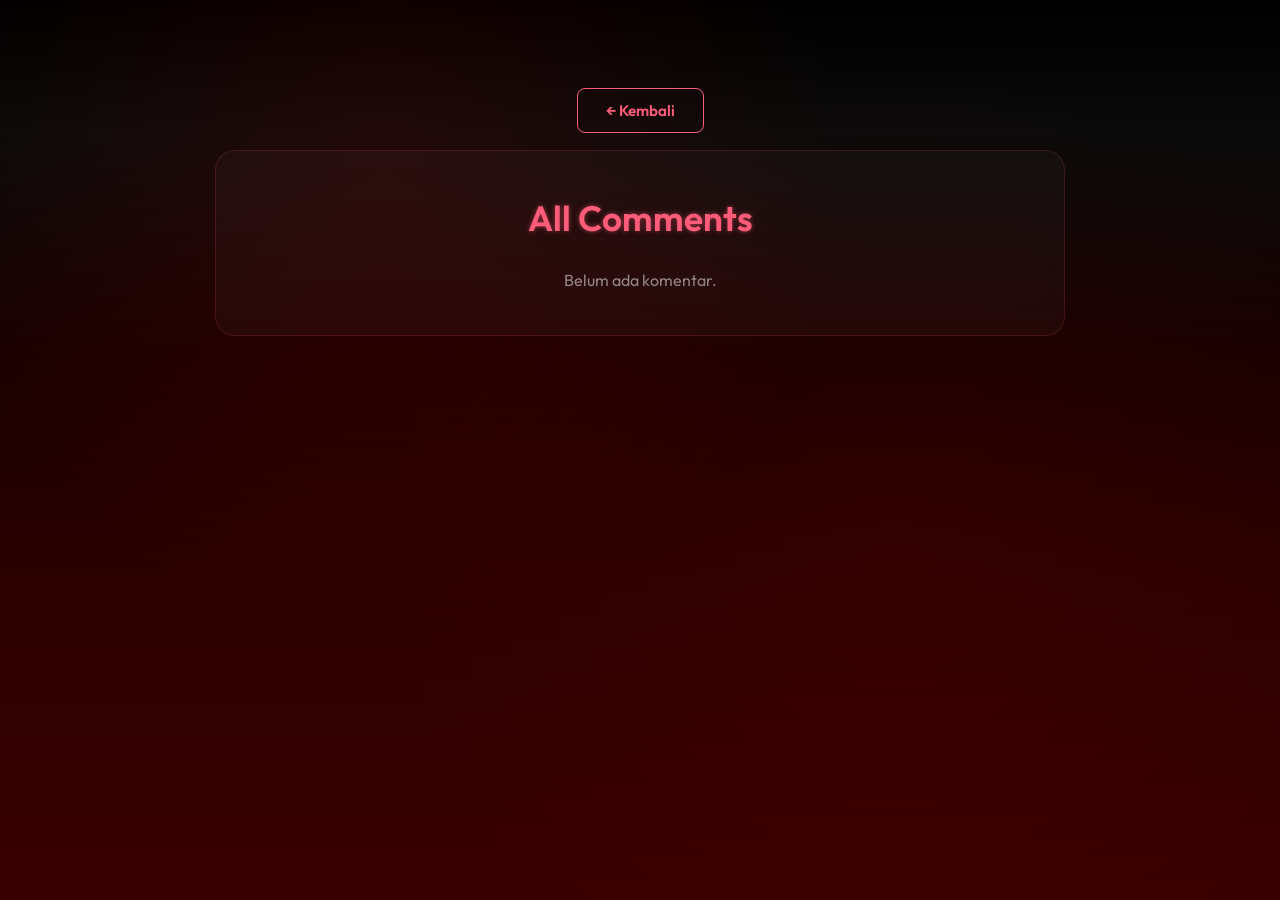
<file: comments/comments .html>
<!DOCTYPE html>
<html lang="id">
<head>
  <meta charset="UTF-8">
  <meta name="viewport" content="width=device-width, initial-scale=1.0">
  <title>Daftar Komentar</title>
  <link href="https://fonts.googleapis.com/css2?family=Outfit:wght@300;400;600&display=swap" rel="stylesheet">
  <link rel="stylesheet" href="../style.css">
  <style>
    .comment-container {
      padding: 100px 20px;
      display: flex;
      flex-direction: column;
      align-items: center;
      min-height: 100vh;
    }
    .comment-card {
      background: rgba(255, 255, 255, 0.05);
      backdrop-filter: blur(15px);
      border: 1px solid rgba(255, 92, 122, 0.2);
      border-radius: 15px;
      padding: 20px;
      margin-bottom: 20px;
      width: 100%;
      max-width: 600px;
      transition: 0.3s;
    }
    .comment-card:hover {
      border-color: #ff5c7a;
      transform: translateY(-5px);
    }
    .comment-card h4 {
      color: #ff5c7a;
      margin-bottom: 5px;
    }
    .comment-card p {
      color: rgba(255, 255, 255, 0.8);
      line-height: 1.5;
    }
    .comment-card span {
      font-size: 0.7rem;
      color: rgba(255, 255, 255, 0.4);
      display: block;
      margin-top: 10px;
    }
    .back-btn {
      margin-bottom: 30px;
    }
  </style>
</head>
<body>

  <div class="comment-container">
    <div class="back-btn">
      <a href="../index.html" class="btn secondary">← Kembali</a>
    </div>
    
    <div class="about-box">
      <h2>All Comments</h2>
      <div id="display-area">
        </div>
    </div>
  </div>

  <script>
    // Script khusus untuk menampilkan komentar di halaman ini
    function loadComments() {
      const displayArea = document.getElementById('display-area');
      const comments = JSON.parse(localStorage.getItem('user_comments')) || [];

      if (comments.length === 0) {
        displayArea.innerHTML = '<p style="text-align:center; color:rgba(255,255,255,0.5);">Belum ada komentar.</p>';
        return;
      }

      displayArea.innerHTML = comments.map(c => `
        <div class="comment-card">
          <h4>${c.name}</h4>
          <p>${c.message}</p>
          <span>${c.date}</span>
        </div>
      `).join('');
    }

    // Jalankan fungsi saat halaman dimuat
    window.onload = loadComments;
  </script>
</body>
</html>
</file>
<file: style.css>
html {
  scroll-behavior: smooth;
}

* {
  margin: 0;
  padding: 0;
  box-sizing: border-box;
  font-family: 'Outfit', sans-serif;
}

body {
  background: linear-gradient(
    180deg,
    #000000 0%,
    #0a0a0a 15%,
    #1a0000 40%,
    #2b0000 65%,
    #3a0000 100%
  );
  position: relative;
  overflow-x: hidden;
}

body::before {
  content: "";
  position: absolute;
  width: 100%; height: 100%;
  background: radial-gradient(circle at 30% 20%, rgba(255,0,0,0.1), transparent 40%),
              radial-gradient(circle at 70% 60%, rgba(255,0,0,0.05), transparent 50%);
  z-index: -1;
}

header {
  display: flex;
  justify-content: space-between;
  align-items: center;
  padding: 20px 50px;
  background: linear-gradient(
    180deg, 
    rgba(26, 0, 0, 0.9) 0%,
    rgba(10, 10, 10, 0.7) 70%,
    rgba(0, 0, 0, 0.3) 100%
  );
  backdrop-filter: blur(10px);
  position: sticky; top: 0; z-index: 100;
  border-bottom: 1px solid rgba(255, 92, 122, 0.1);
}

.logo { color: #ff5c7a; font-size: 1.7rem; font-weight: 600; text-shadow: 0 0 5px rgba(255, 92, 122, 0.5); }

.nav-desktop { display: flex; gap: 35px; }
.nav-desktop a { color: #ffffff; text-decoration: none; transition: 0.3s; font-size: 0.95rem; }
.nav-desktop a.active { color: #ff5c7a !important; font-weight: 600; text-shadow: 0 0 5px rgba(255, 92, 122, 0.5); }

.home {
  display: flex; justify-content: space-between; align-items: center;
  padding: 100px 70px 60px 70px;
}
.hero-text h2 { color: white; font-size: 2.5rem; font-weight: 600; }
.typing { font-size: 1.5rem; color: #ff5c7a; font-weight: 600; text-shadow: 0 0 5px rgba(255, 92, 122, 0.5); }
.cursor { animation: blink 0.8s infinite; color: #ff5c7a; }
@keyframes blink { 50% { opacity: 0; } }

.desc {
  margin-top: 15px; max-width: 500px;
  font-size: 1rem; line-height: 1.6; color: rgba(255,255,255,0.7);
}

.social-links { display: flex; gap: 20px; margin-top: 25px; }
.social-links a img { width: 28px; height: 28px; transition: 0.3s; filter: brightness(1.5); }
.social-links a:hover img { transform: translateY(-5px); filter: drop-shadow(0 0 8px #ff5c7a); }

.buttons { margin-top: 30px; display: flex; gap: 15px; }
.btn { padding: 12px 28px; border-radius: 8px; text-decoration: none; transition: 0.3s; cursor: pointer; border: none; font-weight: 600; font-size: 0.95rem; }
.btn.primary { background: linear-gradient(135deg, #ff5c7a, #ff2e63); color: white; box-shadow: 0 4px 10px rgba(255, 92, 122, 0.3); }
.btn.secondary { border: 1px solid #ff5c7a; color: #ff5c7a; background: transparent; }
.btn:hover { transform: translateY(-3px); box-shadow: 0 6px 15px rgba(255, 92, 122, 0.4); }

.profile-img { width: 320px; height: 320px; border-radius: 50%; object-fit: cover; border: 2px solid rgba(255, 92, 122, 0.2); box-shadow: 0 0 20px rgba(255, 92, 122, 0.2); }

.about { display: flex; justify-content: center; align-items: center; padding: 60px 20px; }
.about-box {
  width: 100%; max-width: 850px; padding: 45px;
  background: rgba(255, 255, 255, 0.03);
  backdrop-filter: blur(15px);
  border: 1px solid rgba(255, 92, 122, 0.15);
  border-radius: 20px;
}

/* CSS Khusus Layout Berdampingan */
.contact-comment-section {
  padding: 60px 70px;
  display: flex;
  justify-content: center;
}

.side-container {
  display: flex;
  gap: 30px;
  width: 100%;
  max-width: 1100px;
}

.side-box {
  flex: 1; /* Membuat kedua box berukuran sama */
  max-width: unset; /* Menghapus limit 850px agar bisa berdampingan */
}

.about-box h2 { color: #ff5c7a; margin-bottom: 30px; font-size: 2.2rem; text-align: center; font-weight: 600; text-shadow: 0 0 5px rgba(255, 92, 122, 0.5); }

.about-content p {
  font-size: 1.1rem;
  line-height: 1.8; 
  margin-bottom: 25px;
  color: rgba(255, 255, 255, 0.8);
  font-weight: 300;
  text-align: justify;
}

.about-content p span {
  color: #ff5c7a;
  font-weight: 600;
}

.skills-grid { display: grid; grid-template-columns: repeat(auto-fit, minmax(110px, 1fr)); gap: 25px; justify-items: center; }
.skill-item { display: flex; flex-direction: column; align-items: center; gap: 12px; transition: 0.3s; }
.skill-item img { width: 55px; height: 55px; object-fit: contain; filter: drop-shadow(0 0 5px rgba(255, 255, 255, 0.1)); }
.skill-item span { font-size: 0.9rem; color: rgba(255, 255, 255, 0.7); }
.skill-item:hover { transform: translateY(-5px); }
.skill-item:hover img { filter: drop-shadow(0 0 8px rgba(255, 92, 122, 0.5)); }

.certificates-grid { 
  display: grid; 
  grid-template-columns: repeat(auto-fit, minmax(250px, 1fr)); 
  gap: 20px; 
  margin-top: 20px; 
}

.contact-form { display: flex; flex-direction: column; gap: 15px; }
.input-group input, .input-group textarea {
  width: 100%; padding: 14px; background: rgba(255, 255, 255, 0.05);
  border: 1px solid rgba(255, 255, 255, 0.1); border-radius: 10px; color: white; outline: none; font-size: 1rem;
}
.input-group input:focus, .input-group textarea:focus { border-color: #ff5c7a; background: rgba(255, 255, 255, 0.08); }

@media (max-width: 768px) {
  header { padding: 15px 20px; }
  .home { flex-direction: column; text-align: center; padding: 60px 20px 40px 20px; }
  .hero-text h2 { font-size: 2rem; }
  .social-links { justify-content: center; }
  .profile-img { order: 1; width: 220px; height: 220px; margin-bottom: 30px; }
  .hero-text { order: 2; }
  .buttons { justify-content: center; }
  .about-content p { text-align: center; }
  .skills-grid { grid-template-columns: repeat(3, 1fr); }
  .about-box { padding: 30px 20px; }

  /* Responsif untuk Contact & Comment */
  .side-container {
    flex-direction: column; /* Jadi tumpuk atas bawah di mobile */
  }
  .contact-comment-section {
    padding: 20px;
  }
}

.nav-mobile {
  position: fixed; top: 0; left: -100%; width: 75%; height: 100%;
  background: rgba(10,10,10,0.98); padding: 40px; transition: 0.4s;
  display: flex; flex-direction: column; gap: 30px; z-index: 1000;
  border-right: 1px solid rgba(255, 92, 122, 0.1);
}
.nav-mobile.active { left: 0; }
.nav-mobile a { color: #ffffff; text-decoration: none; font-size: 1.2rem; }
.nav-mobile a.active { color: #ff5c7a; font-weight: 600; }
.close-btn { color: #ff5c7a; align-self: flex-end; cursor: pointer; font-size: 1.5rem; }
.hamburger { display: none; font-size: 1.8rem; color: white; cursor: pointer; }

@media (max-width: 768px) { .nav-desktop { display: none; } .hamburger { display: block; } }
</file>
